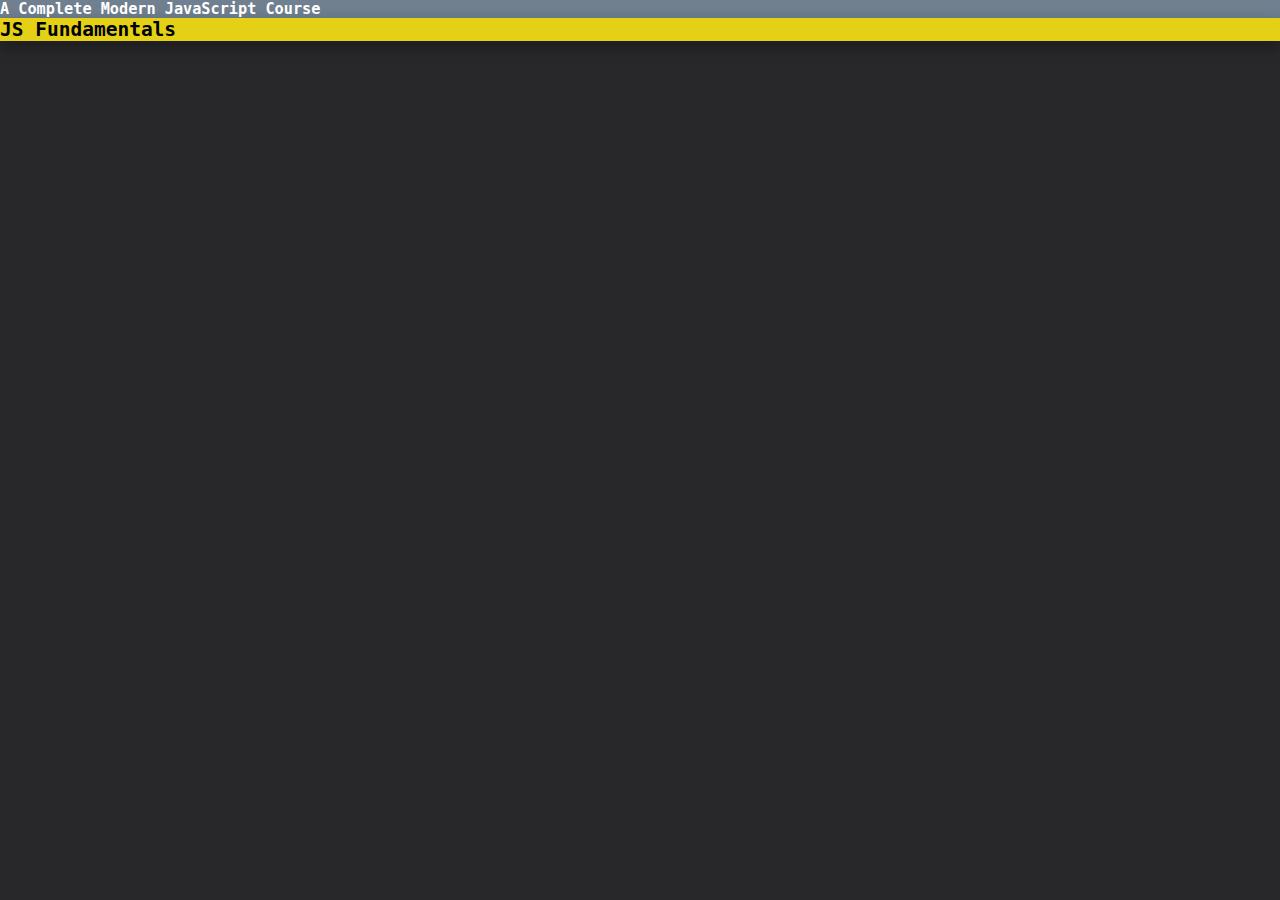
<file: 1. JAVASCRIPT BASICS/index.html>
<!DOCTYPE html>
<html lang="en">
<head>
    <meta charset="UTF-8">
    <meta name="viewport" content="width=device-width, initial-scale=1.0">
    <link rel="stylesheet" href="style.css">
    <title>JS Fundamentals</title>
</head>
<body>
    <div class="header">
        <h3>A Complete Modern JavaScript Course</h3>
    </div>
    <div class="section">
        <h2>JS Fundamentals</h2>

    </div>
   
</body>
<script src="script.js"></script>
</html>
</file>
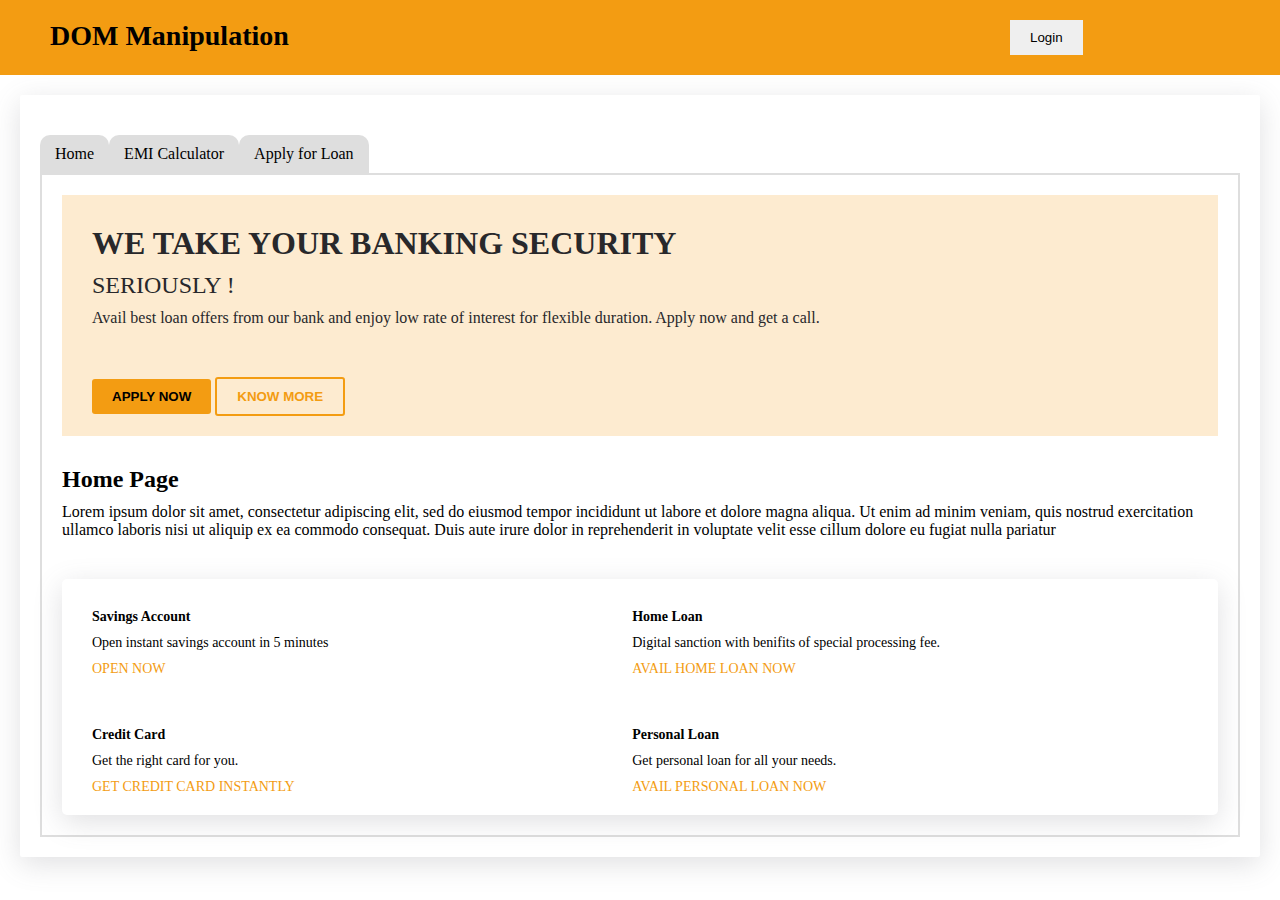
<file: 2. DOM MANIPULATION/index.html>
<!DOCTYPE html>
<html lang="en">
<head>
    <meta charset="UTF-8">
    <meta name="viewport" content="width=device-width, initial-scale=1.0">
    <title>Document</title>
    <link href="style.css" type="text/css" rel="stylesheet">
</head>
<body>
    <header onclick="alert('Header Clicked!')">
        <div class="header-title">DOM Manipulation</div>
        <div class="header-login" onclick="alert('Div Clicked!')">
            <button class="login-btn" onclick="showClickAlert(event)">Login</button>
        </div>
    </header>
    <div class="main-content-area">
        <div class="nav-menu-items">
            <div class="menu-item" onclick="renderSelectedSection('home-page')">Home</div>
            <div class="menu-item" onclick="renderSelectedSection('emi-calculator-page')">EMI Calculator</div>
            <div class="menu-item" onclick="renderSelectedSection('apply-loan-page')">Apply for Loan</div>
        </div>
        <div class="main-section-area">
        <!--THIS SECTION IS FOR HOME PAGE-->
        <section class="home-page">
            <div class="home-page-banner">
                <div>
                    <h1>
                        <strong>WE TAKE YOUR BANKING SECURITY</strong>
                    </h1>
                    <p style="font-size: 24px">SERIOUSLY !</p>
                    <div style="margin-bottom: 50px;">
                        Avail best loan offers from our bank and enjoy low rate of interest 
                        for flexible duration. Apply now and get a call.
                    </div>
                    <button class="apply-now-button">APPLY NOW</button>
                    <button class="know-more-button">KNOW MORE</button>
                </div>
            </div>

            <h2>Home Page</h2>
            <p class="about-us" id="intro">
                Lorem ipsum dolor sit amet, consectetur adipiscing elit, sed do eiusmod 
                tempor incididunt ut labore et dolore magna aliqua. Ut enim ad minim veniam, 
                quis nostrud exercitation ullamco laboris nisi ut aliquip ex ea commodo 
                consequat. Duis aute irure dolor in reprehenderit in voluptate velit 
                esse cillum dolore eu fugiat nulla pariatur
            </p>
            
            <p class="about-us" id="about"></p>
            <h2 class="about-us" id="offers"></h2>
            <div class="our-services-container">
                <div class="our-services">
                    <h4>Savings Account</h4>
                    <p>Open instant savings account in 5 minutes</p>
                    <a href="#">OPEN NOW</a>
                </div>
                <div class="our-services">
                    <h4>Home Loan</h4>
                    <p>Digital sanction with benifits of special processing fee.</p>
                    <a href="#">AVAIL HOME LOAN NOW</a>
                </div>
                <div class="our-services">
                    <h4>Credit Card</h4>
                    <p>Get the right card for you.</p>
                    <a href="#">GET CREDIT CARD INSTANTLY</a>
                </div>
                <div class="our-services">
                    <h4>Personal Loan</h4>
                    <p>Get personal loan for all your needs.</p>
                    <a href="#">AVAIL PERSONAL LOAN NOW</a>
                </div>
            </div>
        </section>


        <!--THIS SECTION IS FOR EMI CALCULATOR PAGE-->
        <section class="emi-calculator-page">
            <h2>EMI Calculator</h2>
            <div class="emi-calculator-form">
                <div class="column">
                    <div class="field-column-2">
                        <div>Enter Amount</div>
                        <input type="number" min="50000" max="10000000" step="10000" id="amount">
                    </div>
                    <div class="field-column-2">
                        <div>Enter Duration</div>
                        <input type="number" min="12" max="72" step="12" id="duration">
                    </div> 
                </div>
                <div class="column">
                    <div class="field-column-1">
                        <div>Enter Interest Rate</div>
                        <input type="number" min="8.4" max="14.2" step="0.2" id="roi">
                    </div>
                </div> 
                <div class="column">
                    <div class="field-column-1">
                        <button class="calculate-emi-button" onclick="calculateEMI()">Calculate EMI</button>
                    </div>
                </div>             
            </div>
        </section>

        <!--THIS SECTION IS FOR APPLY FOR LOAN PAGE-->
        <section class="apply-loan-page">
            <h2>Apply for Loan</h2>
            <form class="apply-for-loan-form">
                <div class="column">
                    <div class="field-column-2">
                        <div>First Name</div>
                        <input type="text" id="fname">
                    </div>
                    <div class="field-column-2">
                        <div>Last Name</div>
                        <input type="text" id="lname">
                    </div> 
                </div>
                <div class="column">
                    <div class="field-column-1">
                        <div>Email</div>
                        <input type="email" id="email">
                    </div>
                </div> 
                <div class="column">
                    <div class="field-column-2">
                        <div>Occupation</div>
                        <select id="occupation" name="occupation">
                            <option value="GovernmentEmp">Goverment Employee</option>
                            <option value="salaried">Salaried Employee</option>
                            <option value="selfEmployed">Self Employed</option>
                        </select>
                    </div>
                    <div class="field-column-2">
                        <div>Date of Birth</div>
                        <input type="date" id="dob">
                    </div> 
                </div>  
                <div class="column">
                    <div class="field-column-1">
                        <span style="display: inline-block; width: 150px;">Gender: </span> 
                        <input type="radio" id="male" name="gender" value="male" checked> Male
                        <input type="radio" id="female" name="gender" value="female"> Female
                        <input type="radio" id="none" name="gender" value="none"> Do not Specify   
                    </div>
                </div>   
                <div class="column">
                    <div class="field-column-1">
                        <span style="display: inline-block; width: 150px;">How to contact: </span> 
                        <input type="checkbox" id="phone" name="contact" value="phone"> Phone 
                        <input type="checkbox" id="email" name="contact" value="email"> Email 
                        <input type="checkbox" id="sms" name="contact" value="sms"> SMS 
                    </div>
                </div>  
                <div class="column">
                    <div class="field-column-1">
                        <button class="calculate-emi-button" onclick="ApplyForLoan(event)">Apply For loan</button>
                    </div>
                </div>     
            </form>            
        </section>
    </div>

    <!--Calculate EMI Modal Window-->
        <div class="modal-overlay hide" id="calculate-emi-modal">
            <div class="modal-wrapper">
                <div class="modal-header">
                    <h2>Calculated EMI</h2>
                </div>            
                <div class="modal-content">
                    <table>
                        <tr>
                            <td style="font-weight: bold; color: #F39C12">Monthly EMI:</td>
                            <td id="calculated-emi-cell">$4233.00</td>
                        </tr>
                        <tr>
                            <td style="font-weight: bold; color: #F39C12">Total Payable Amount</td>
                            <td id="calculated-payable-amount-cell">$423233.00</td>
                        </tr>
                    </table>
                </div>
                <div class="modal-footer">
                    <button class="close-modal-btn">OK</button>
                </div>
            </div>
        </div>

        <!-- <div class="modal-overlay" id="calculate-emi-modal">
            <div class="modal-wrapper">
                <div class="modal-header">
                    <h2>Loan Request Received</h2>
                </div>            
                <div class="modal-content">
                    <h3>Hello, John</h3>
                    <p style="margin-top: 30px;">
                        We have received your loan request and we 
                        will contact you through your provided contact
                    </p>
                </div>
                <div class="modal-footer">
                    <button class="close-modal-btn">OK</button>
                </div>
            </div>
        </div> -->

    </div>
    <script src="myScript.js"></script>
</body>
</html>
</file>
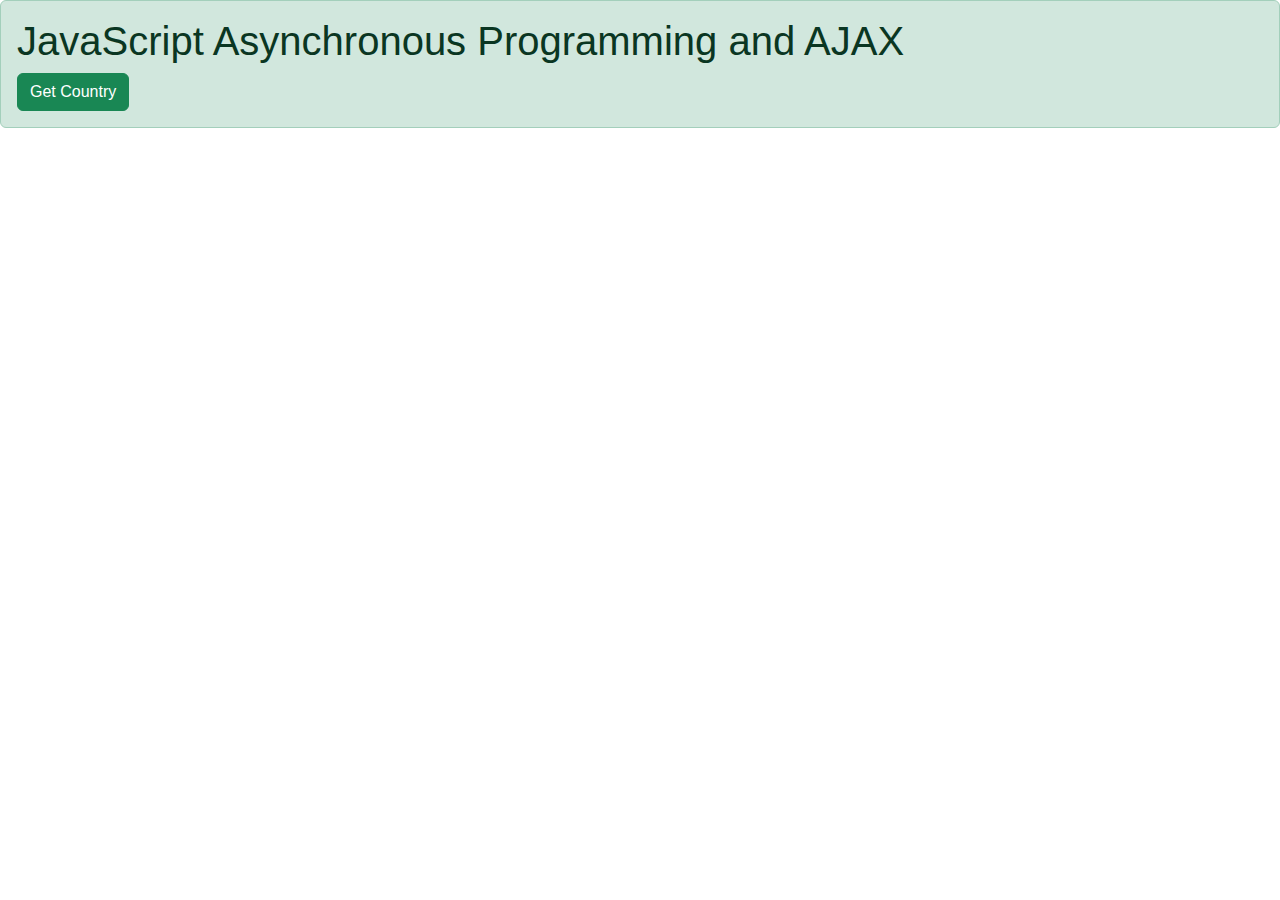
<file: Async Programming and AJAX/index.html>
<!DOCTYPE html>
<html lang="en">

<head>
    <meta charset="UTF-8">
    <meta name="viewport" content="width=device-width, initial-scale=1.0">
    <link href="https://cdn.jsdelivr.net/npm/bootstrap@5.3.3/dist/css/bootstrap.min.css" rel="stylesheet"
        integrity="sha384-QWTKZyjpPEjISv5WaRU9OFeRpok6YctnYmDr5pNlyT2bRjXh0JMhjY6hW+ALEwIH" crossorigin="anonymous">
    <link rel="stylesheet" href="styles.css">
    <title>JavaScript Asynchronous Programming and AJAX</title>

</head>

<body>
    <div class="alert alert-success" role="alert">
        <h1>JavaScript Asynchronous Programming and AJAX</h1>
        <button id="btn-load" type="button" class="btn btn-success">Get Country</button>

    </div>

    <!-- <button id="fetchbtn" type="button" class="btn btn-success">Get Data</button> -->

    <div class="countries"></div>

</body>
<script src="https://cdn.jsdelivr.net/npm/bootstrap@5.3.3/dist/js/bootstrap.bundle.min.js"
    integrity="sha384-YvpcrYf0tY3lHB60NNkmXc5s9fDVZLESaAA55NDzOxhy9GkcIdslK1eN7N6jIeHz"
    crossorigin="anonymous"></script>
<script src="script.js"></script>

</html>
</file>
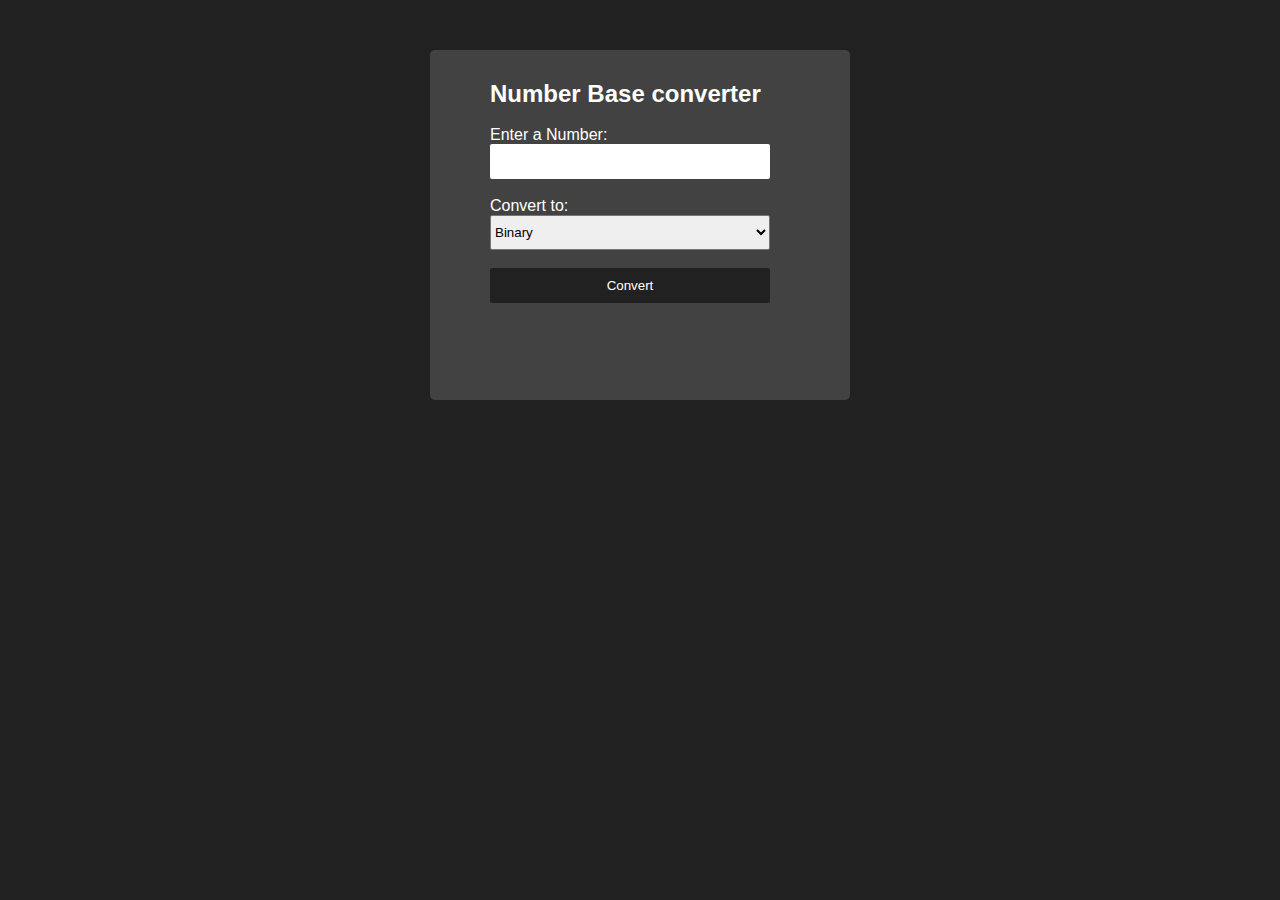
<file: Base Converter/index.html>
<!DOCTYPE html>
<html lang="en">

<head>
    <meta charset="UTF-8">
    <meta http-equiv="X-UA-Compatible" content="IE=edge">
    <meta name="viewport" content="width=device-width, initial-scale=1.0">
    <link rel="stylesheet" type="text/css" href="style.css">
    <title>Base Converter</title>
</head>

<body>
    <div class="container">
        <h2>Number Base converter</h2>
        <br>
        Enter a Number: <input type="text" id="txtNumber" />
        <br>
        <br>
        Convert to:
        <select name="base" id="base">
            <option value="2">Binary</option>
            <option value="16">Hexa Decimal</option>
            <option value="8">Octal</option>
        </select>
        <br><br>
        <button id="btnConvert">Convert</button>
        <br><br>
        <span id="convertedValue"></span>
    </div>
</body>
<script src="script.js"></script>

</html>
</file>
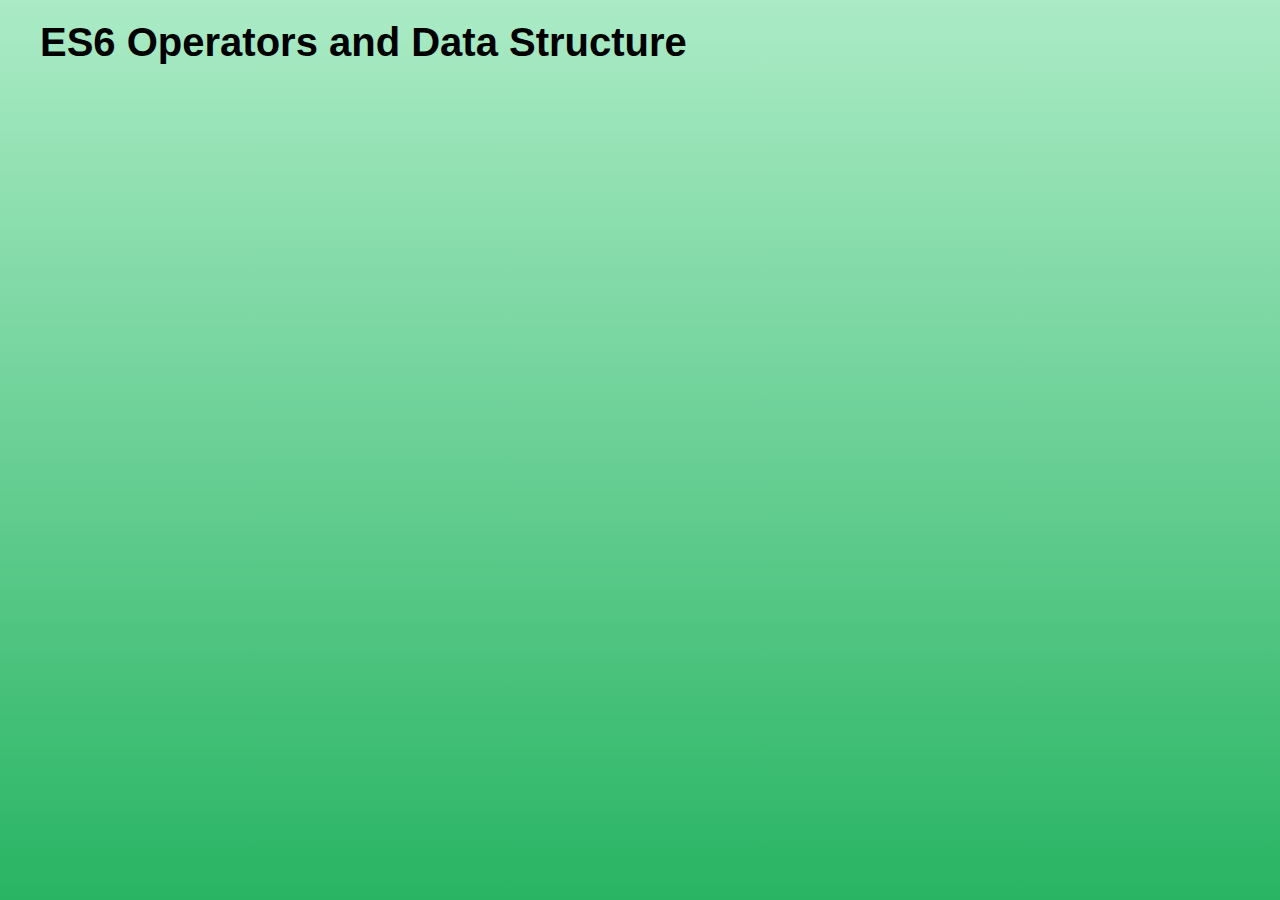
<file: ES6 Operators and Data Structures/index.html>
<!DOCTYPE html>
<html lang="en">

<head>
    <meta charset="UTF-8">
    <meta name="viewport" content="width=device-width, initial-scale=1.0">
    <title>ES6 Operators and Data Structure</title>
    <link href="style.css" rel="stylesheet" type="text/css">
</head>

<body>
    <div class="header">
        <h1>ES6 Operators and Data Structure</h1>
    </div>
    <div class="container">

    </div>
</body>
<script src="myScript.js"></script>

</html>
</file>
<file: 1. JAVASCRIPT BASICS/style.css>
*{
    margin: 0px;
    padding: 0px;
    box-sizing: border-box;
}
body{
    font-family: monospace;
    background-color: #28282B;
}
.header{
    box-shadow: rgba(100, 100, 111, 0.2) 0px 7px 29px 0px;;
    padding: 20px, 30px;
    background-color: slategray;
    color: white;
}
.section{
    margin: 20px, 20px;
    padding: 50px, 20px;
    box-shadow: rgba(0, 0, 0, 0.35) 0px 5px 15px;
    background-color: rgb(228, 208, 20);
}
</file>
<file: 2. DOM MANIPULATION/style.css>
*{
    margin: 0px;
    padding: 0px;
    box-sizing: border-box;
}

body{
    font-family: 'Lucida Sans';
}

h1, h2, h3, h4, h5, h6, p{
    margin: 10px 0px;
}
header{
    background-color: #F39C12;
    color: white;
    display: flex;
}
.header-title{
    padding: 20px 50px;
    font-weight: bold;
    font-size: 28px;
    width: 75%;
}
.header-login{
    width: 25%;
    padding: 20px 50px;
}
.login-btn{
    padding: 10px 20px;
    border: none;
}
.main-content-area{
    margin: 20px 20px;
    padding: 20px 20px;
    box-shadow: rgba(100, 100, 111, 0.2) 0px 7px 29px 0px;
    border-radius: 2px;
}
.nav-menu-items{
    padding:0px 0px;
    display: flex;
    /* border: #123 1.5px solid; */
}
.menu-item{
    padding: 10px 15px;
    margin-top: 20px;
    margin-left: 0px;
    margin-right: 0px;
    border-top-left-radius: 10px;
    border-top-right-radius: 10px;
    background-color: #dedede;
}
.home-page, .emi-calculator-page, .apply-loan-page{
    padding: 20px 20px;
    border: #dedede 2px solid;
}

.home-page-banner{
    background-color: #FDEBD0;
    padding: 20px 30px;
    color: #28282B;
    display: flex;
    flex-wrap: wrap;
    margin-bottom: 30px;
}
.apply-now-button{
    border: none;
    padding: 10px 20px;
    border-radius: 3px;
    background-color: #F39C12;
    font-weight: bold;
}
.know-more-button{
    border: #F39C12 2px solid;
    padding: 10px 20px;
    border-radius: 3px;
    color: #F39C12;
    font-weight: bold;
    background-color: transparent;
}

.our-services-container{
    margin-top: 40px;
    display: flex;
    flex-wrap: wrap;
    box-shadow: rgba(100, 100, 111, 0.2) 0px 7px 29px 0px;
    border-radius: 5px;
}
.our-services{
    font-size: 14px;
    padding: 10px 20px;
    margin: 10px 10px;
    width: 45%;
}
a{
    text-decoration: none;
    color: #F39C12;
}



.emi-calculator-form, .apply-for-loan-form{
    padding: 20px 20px;
    box-shadow: rgba(100, 100, 111, 0.2) 0px 7px 29px 0px;
}
.column{
    display: flex;
    width: 100%;
}
.field-column-1{
    width: 100%;
    padding: 2px;
    margin-bottom: 20px;
}
.field-column-2{
    width: 50%;
    padding: 2px;
    margin-bottom: 20px;
}
input[type=text], input[type=number], input[type=email], input[type=date], select{
    width: 100%;
    height: 36px;
    border-radius: 3px;
    border: #dedede 2px solid;
}
.calculate-emi-button{
    padding-top: 15px;
    padding-bottom: 15px;
    background-color: #F39C12;
    border: none;
    border-radius: 3px;
    width: 100%;
    margin-top: 20px;
}



.modal-overlay {
    background: rgba(0, 0, 0, 0.7);
    width: 100%;
    height: 100%;
    position: fixed;
    top: 0;
    bottom: 0;
    left: 0;
    right: 0;
}
 
.modal-wrapper {
    width: 520px;
    background: ghostwhite;
    position: fixed;
    top: 50%;
    left: 50%;
    transform: translate(-50%, -50%);
}
.modal-header {
    padding-left: 20px;
    border-bottom: #ddd 2px solid;
}
 
.modal-footer {
    padding: 10px 20px;
    display: flex;
    border-top: #ddd 2px solid;
}
 
.modal-content {
    margin: 50px 50px;
}

.close-modal-btn {
    padding: 8px 25px;
    background: #F39C12;
    font-family: Verdana, Geneva, Tahoma, sans-serif;
    font-size: 15px;
    color: ghostwhite;
    font-weight: 5px;
    margin-left: auto;
    cursor: pointer;
    border: none;
}
table{
    width: 100%;
}
td{
    padding: 8px 0px;
}
.hide {
    display: none;
}
</file>
<file: Async Programming and AJAX/styles.css>
body {
    color: rgb(75, 232, 182);
    font-family: 'Segoe UI', Tahoma, Geneva, Verdana, sans-serif;
    font-size: 16px;
}

.country {
    display: inline-block;
    vertical-align: top;
    width: 18rem;
    margin: 1rem;
    border: 1px solid #ddd;
    border-radius: 0.25rem;
    box-shadow: 0 0 10px rgba(0, 0, 0, 0.1);
}

.country_data {
    padding: 1rem;
}

.country_name {
    font-weight: bold;
    font-size: 1.25rem;
}

.country_region {
    font-size: 1rem;
    color: #666;
}

.country_row {
    font-size: 0.875rem;
    color: #333;
    margin-bottom: 0.5rem;
}

.country_row span {
    margin-right: 0.5rem;
}
</file>
<file: Base Converter/style.css>
* {
    margin: 0px;
    padding: 0px;
    box-sizing: border-box;
}

body {
    background-color: #212121;
}

.container {
    background-color: #424242;
    width: 420px;
    height: 350px;
    margin: 50px auto;
    border-radius: 5px;
    color: #fff;
    padding: 30px 60px;
    font-family: 'Lucida Sans', 'Lucida Sans Regular', 'Lucida Grande', 'Lucida Sans Unicode', Geneva, Verdana, sans-serif;
}

input[type=text] {
    width: 280px;
    height: 35px;
    border-radius: 2px;
    border: none;
}

#base {
    width: 280px;
    height: 35px;
    border-radius: 2px;
}

#btnConvert {
    width: 280px;
    height: 35px;
    background-color: #212121;
    color: #fff;
    border: darkseagreen 0px solid;
    border-radius: 2px;
}
</file>
<file: ES6 Operators and Data Structures/style.css>
* {
    margin: 0px;
    padding: 0px;
    box-sizing: border-box;
    font-family: 'Lucida Sans', 'Lucida Sans Regular', 'Lucida Grande', 'Lucida Sans Unicode', Geneva, Verdana, sans-serif
}

body {
    background: linear-gradient(to bottom, #ABEBC6, #28B463);
}

.header {
    height: 100vh;
    padding: 20px 0 0 40px;
    font-size: 20px;
}
</file>
